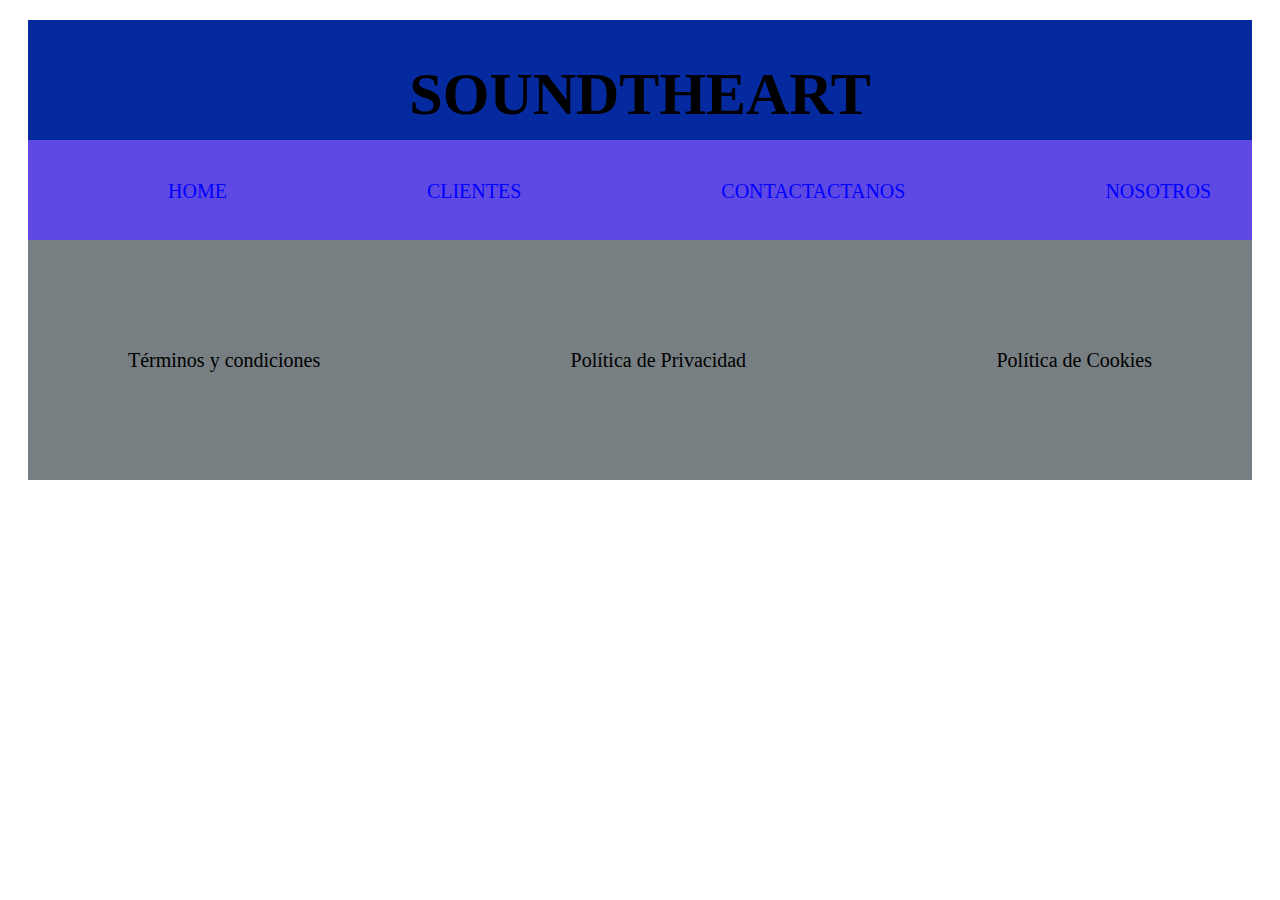
<file: html/index.html>
<!DOCTYPE html>
<html lang="en">
<head>
    <meta charset="UTF-8">
    <meta name="viewport" content="width=device-width, initial-scale=1.0">
    <title>PRACTICO 1</title>
    <link rel="stylesheet" href="../css/style.css">
    <link rel="preconnect" href="https://fonts.googleapis.com">
    <link rel="preconnect" href="https://fonts.gstatic.com" crossorigin>
    <link href="https://fonts.googleapis.com/css2?family=Libre+Baskerville:ital,wght@0,400;0,700;1,400&display=swap" rel="stylesheet">
</head>
<body>
    
    <div class="caja">
        <header class="header">
            <h1>SOUNDTHEART</h1>
        </header>
        <nav class="nav">
             <ul class="lista-horizontal">
                <li><a class= "color"  href="home.html">HOME</a></li>
                <li><a class= "color" href="clientes.html">CLIENTES</a></li>
                <li><a class= "color" href="contacto.html">CONTACTACTANOS</a></li>
                <li><a class= "color" href="nosotros.html">NOSOTROS</a></li>
            </ul>
        </nav>

        
        
    
        <footer class="footer">
            <p>Términos y condiciones</p>
            <p>Política de Privacidad</p>
            <p>Política de Cookies</p>
            
        
    
        </footer>
    </div>
</body>
</html>
</file>
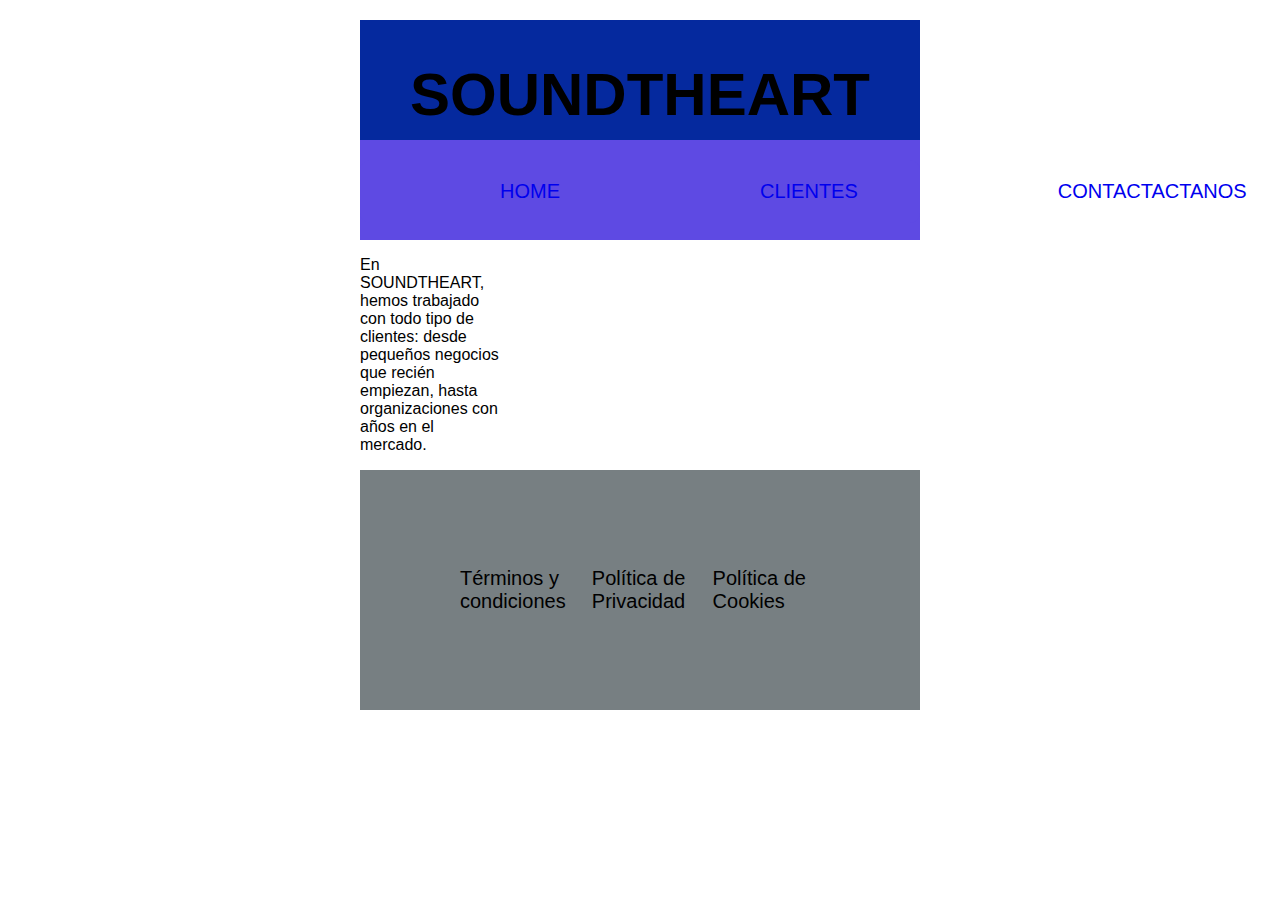
<file: clientes.html>
<!DOCTYPE html>
<html lang="en">
<head>
    <meta charset="UTF-8">
    <meta name="viewport" content="width=device-width, initial-scale=1.0">
    <title>Document</title>
    <a href="principal.html"></a>
    <link rel="stylesheet" href="css/style.css">
    <link rel="stylesheet" href="css/contacto.css">
    <link rel="preconnect" href="https://fonts.googleapis.com">
    <link rel="preconnect" href="https://fonts.gstatic.com" crossorigin>
    <link href="https://fonts.googleapis.com/css2?family=Libre+Baskerville:ital,wght@0,400;0,700;1,400&display=swap" rel="stylesheet">
</head>
<body>
     <div class="caja">
        <header class="header">
            <h1>SOUNDTHEART</h1>
        </header>
        <nav class="nav">
             <ul class="lista-horizontal">
                <li><a href="home.html">HOME</a></li>
                <li><a href="clientes.html">CLIENTES</a></li>
                <li><a href="contacto.html">CONTACTACTANOS</a></li>
                <li><a href="nosotros.html">NOSOTROS</a></li>
            </ul>
        </nav>
   <p class="letra"> En SOUNDTHEART, hemos trabajado con todo tipo de clientes: 
    desde pequeños negocios que recién empiezan, hasta organizaciones 
    con años en el mercado.</p>
   


 <footer class="footer">
            <p>Términos y condiciones</p>
            <p>Política de Privacidad</p>
            <p>Política de Cookies</p>
            
        
    
        </footer>
</form>







</body>
</html>
</file>
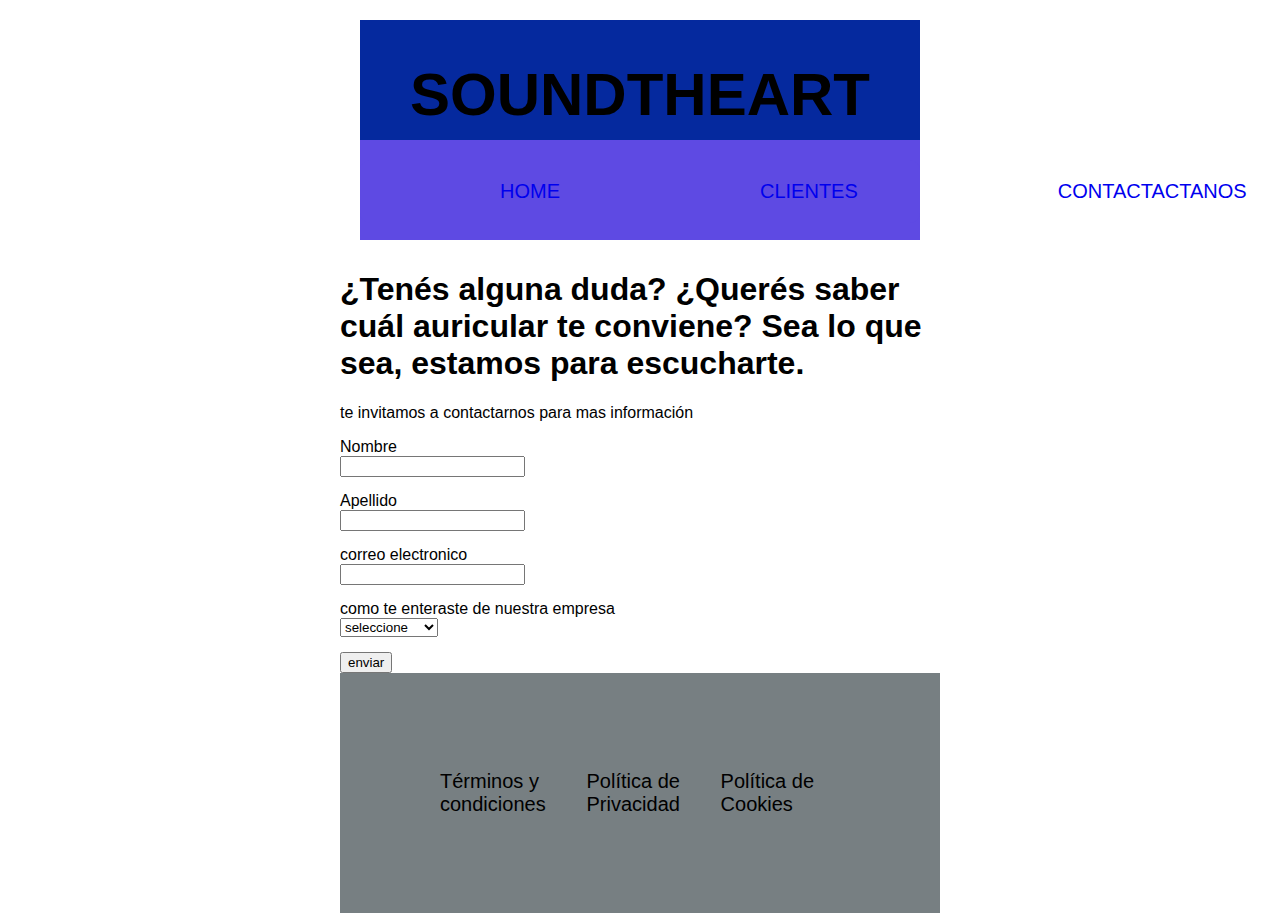
<file: contacto.html>
<!DOCTYPE html>
<html lang="en">
<head>
    <meta charset="UTF-8">
    <meta name="viewport" content="width=device-width, initial-scale=1.0">
    <title>contacto</title>
    <link rel="stylesheet" href="css/style.css">
    <link rel="stylesheet" href="css/contacto.css">
    <link rel="preconnect" href="https://fonts.googleapis.com">
    <link rel="preconnect" href="https://fonts.gstatic.com" crossorigin>
    <link href="https://fonts.googleapis.com/css2?family=Libre+Baskerville:ital,wght@0,400;0,700;1,400&display=swap" rel="stylesheet">
</head>
<body>
     <div class="caja">
        <header class="header">
            <h1>SOUNDTHEART</h1>
        </header>
        <nav class="nav">
             <ul class="lista-horizontal">
                <li><a href="home.html">HOME</a></li>
                <li><a href="clientes.html">CLIENTES</a></li>
                <li><a href="contacto.html">CONTACTACTANOS</a></li>
                <li><a href="nosotros.html">NOSOTROS</a></li>
            </ul>
        </nav>
        </div>
        <div >
            <h1>¿Tenés alguna duda? ¿Querés saber cuál auricular te conviene?
            Sea lo que sea, estamos para escucharte.</h1>
        </div>
        <div >
        <p>te invitamos a contactarnos para mas información</p>
        </div>
    <div>
    <form action="">
        <div class="grupo"><label for="nombre" class="letra">Nombre</label>
         <input type="text" id="nombre" name="nombre">
        </div>
        <div class="grupo">
         <label for="apellido" class="letra">Apellido</label>
        <input type="text" id="apellido" name="apellido">
        </div>
        <div class="grupo">
             <label for="email" class="letra">correo electronico</label>
            <input type="email" id="email" name="email">
        </div>
    <div class="grupo" >
    <label for="opciones">como te enteraste de nuestra empresa</label>
    <select name="opciones" id="bloquetema">
        <option value="">seleccione</option>
        <option value="1">Redes</option>
        <option value="2">Comentarios</option>
        <option value="otro">otro</option>
    </select>   
    </div>
    <div class="grupo escondido" id="bloqueotrotema">
        <label for="otro">Especifique</label>
         <textarea id="otro"></textarea>
    </div>
    </div>

        <button type="submit" id="enviar">enviar</button>
        <p id="mensaje" style="display: none;color:green;">mensaje enviado</p>
        <footer class="footer">
            <p>Términos y condiciones</p>
            <p>Política de Privacidad</p>
            <p>Política de Cookies</p>
            
        
    
    </footer>
    <script>
    const formulario = document.querySelector("form");
    const mensaje = document.getElementById("mensaje");

    formulario.addEventListener("submit", function(event) {
        event.preventDefault(); // evita que se recargue la página
        mensaje.style.display = "block"; // muestra el mensaje
    });
    </script>




    <script>
    const bloquetema = document.getElementById("bloquetema");
    const bloqueotrotema = document.getElementById("bloqueotrotema");

    bloquetema.addEventListener("change", function() {
        const op = this.value;
        if (op === "otro") {
           bloqueotrotema.classList.remove("escondido");
         } else {
            bloqueotrotema.classList.add("escondido");
      }
  });
    </script>
</body>
</html>
</file>
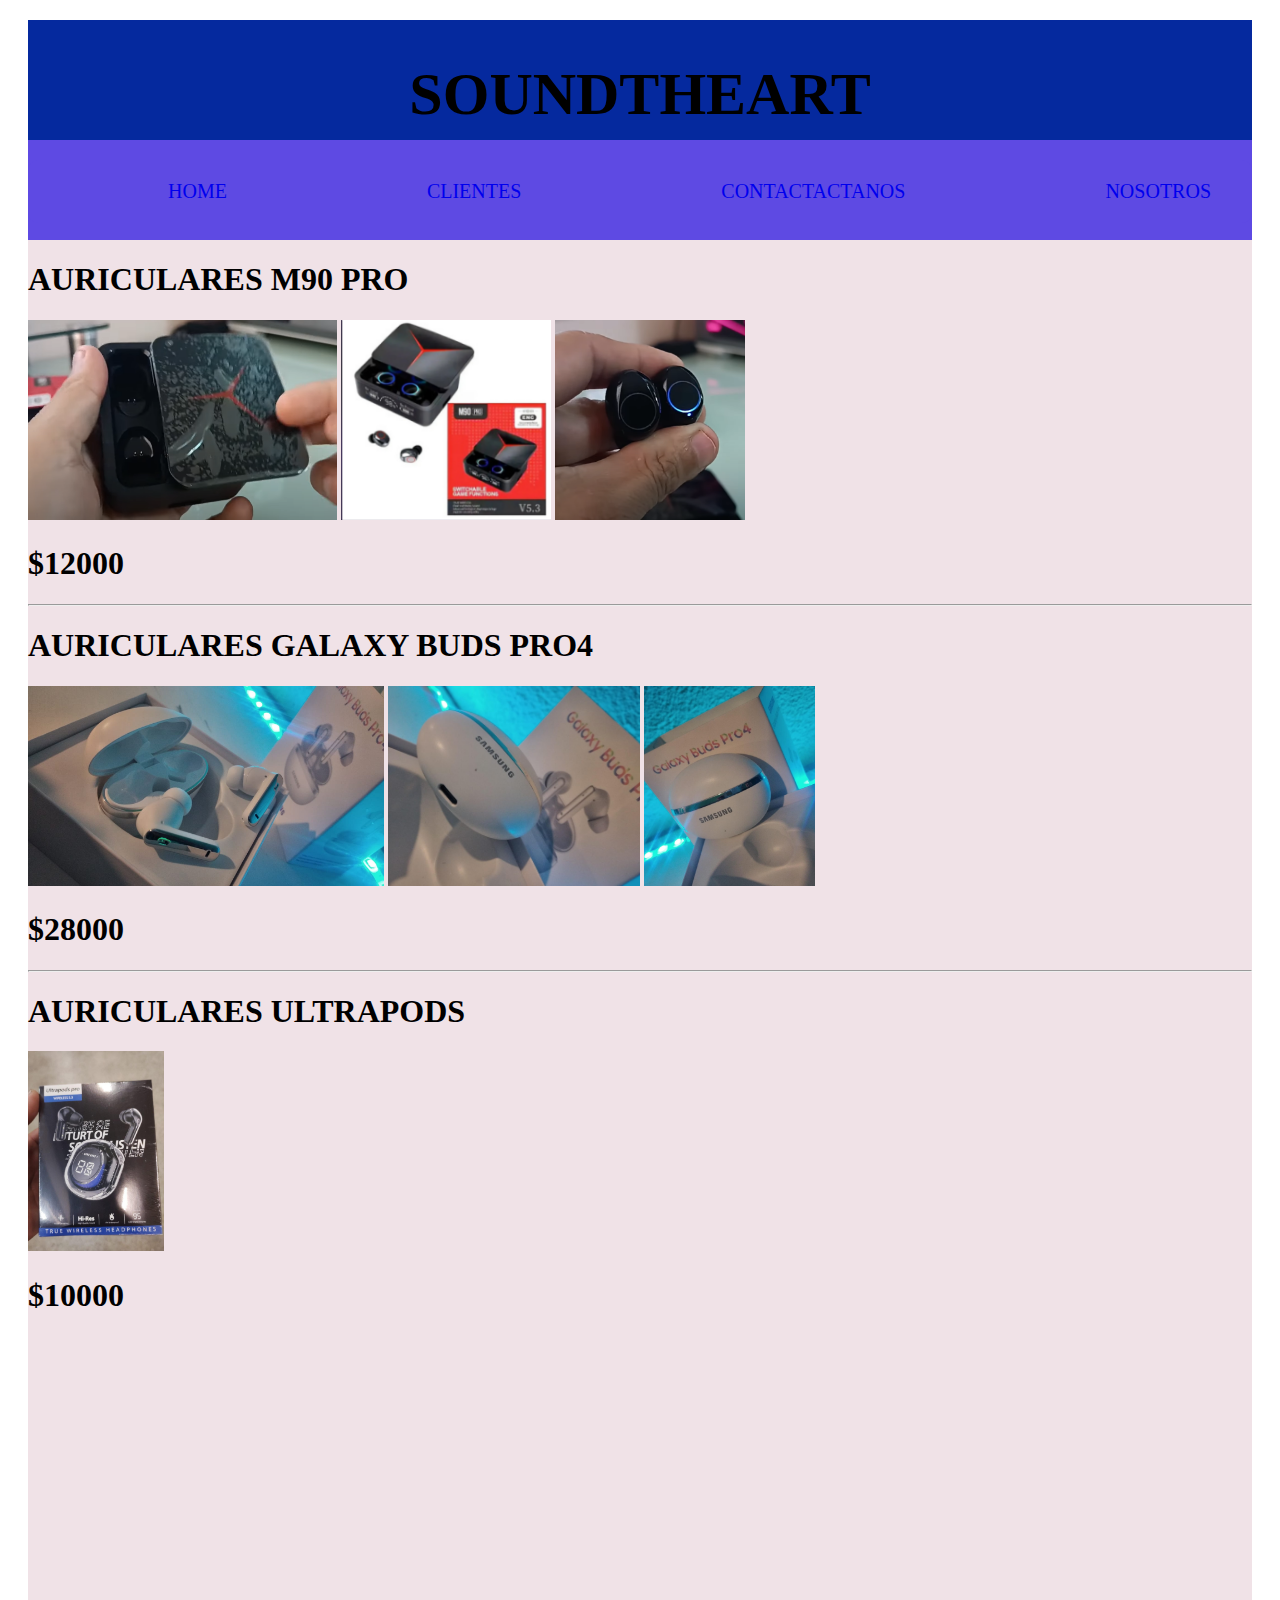
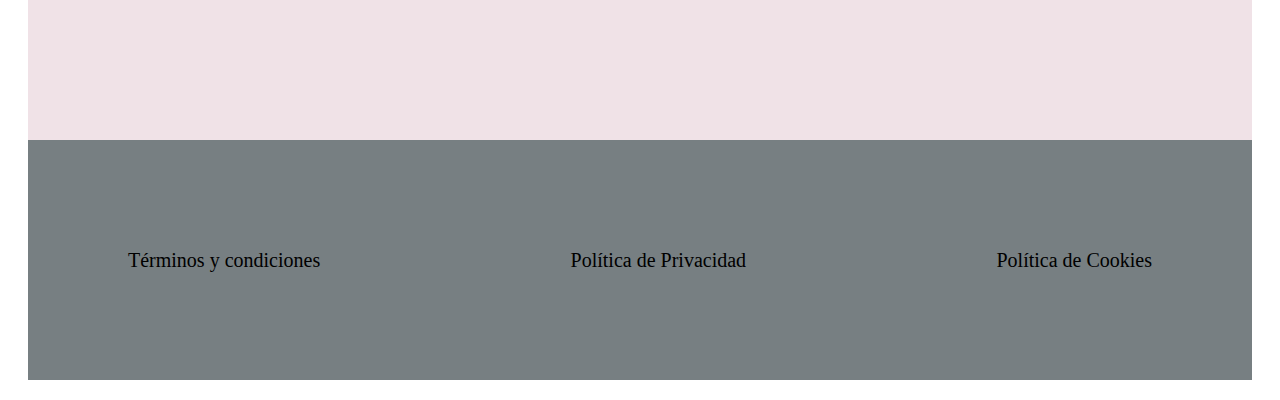
<file: home.html>
<!DOCTYPE html>
<html lang="en">
<head>
    <meta charset="UTF-8">
    <meta name="viewport" content="width=device-width, initial-scale=1.0">
    <title>Document</title>
    <link rel="stylesheet" href="css/style.css">
    <link rel="preconnect" href="https://fonts.googleapis.com">
    <link rel="preconnect" href="https://fonts.gstatic.com" crossorigin>
    <link href="https://fonts.googleapis.com/css2?family=Libre+Baskerville:ital,wght@0,400;0,700;1,400&display=swap" rel="stylesheet">
</head>
<body>
    


 <div class="caja">
        <header class="header">
            <h1>SOUNDTHEART</h1>
        </header>
        <nav class="nav">
             <ul class="lista-horizontal">
                <li><a href="home.html">HOME</a></li>
                <li><a href="clientes.html">CLIENTES</a></li>
                <li><a href="contacto.html">CONTACTACTANOS</a></li>
                <li><a href="nosotros.html">NOSOTROS</a></li>
            </ul>
        </nav>
        <section class="section">
            <h1>AURICULARES M90 PRO</h1>
             <img src="../imagenes/MPO.png" alt="" class="tamañodeimagen">
            <img src="../imagenes/M90 PRO.png" alt="" class="tamañodeimagen">
            <img src="../imagenes/BGHT.png" alt="auris" class="tamañodeimagen">
            <H1>$12000</H1>
            <hr>
            <h1>AURICULARES GALAXY BUDS PRO4</h1>
            <img src="../imagenes/IMG-20250401-WA0085.jpg" alt="" class="tamañodeimagen">
            <img src="../imagenes/IMG-20250401-WA0086.jpg" alt="" class="tamañodeimagen">
            <img src="../imagenes/IMG-20250401-WA0089.jpg" alt="" class="tamañodeimagen">
            
            <H1>$28000</H1>
            <hr>
            <h1>AURICULARES ULTRAPODS</h1>
            <img src="../imagenes/ultrapods.jpg" alt="" class="tamañodeimagen">
            <H1>$10000</H1>
        </section>
        <footer class="footer">
            <p>Términos y condiciones</p>
            <p>Política de Privacidad</p>
            <p>Política de Cookies</p>


</body>
</html>
</file>
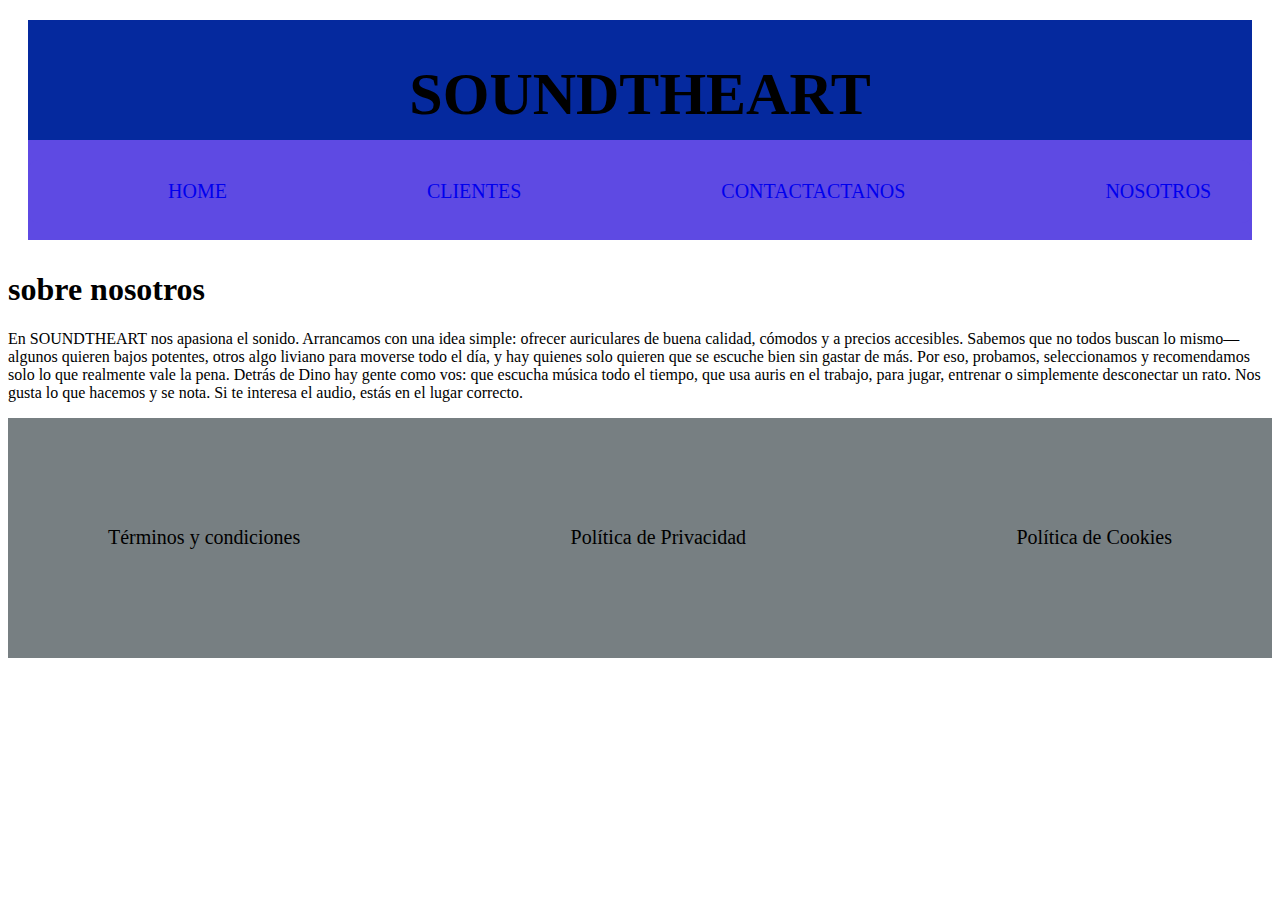
<file: nosotros.html>
<!DOCTYPE html>
<html lang="en">
<head>
    <meta charset="UTF-8">
    <meta name="viewport" content="width=device-width, initial-scale=1.0">
    <title>Document</title>
    <link rel="stylesheet" href="css/style.css">
    <link rel="preconnect" href="https://fonts.googleapis.com">
    <link rel="preconnect" href="https://fonts.gstatic.com" crossorigin>
    <link href="https://fonts.googleapis.com/css2?family=Libre+Baskerville:ital,wght@0,400;0,700;1,400&display=swap" rel="stylesheet">
</head>
<body>
    
</body>
</html>
<div class="caja">
        <header class="header">
            <h1>SOUNDTHEART</h1>
        </header>
        <nav class="nav">
             <ul class="lista-horizontal">
                <li><a href="home.html">HOME</a></li>
                <li><a href="clientes.html">CLIENTES</a></li>
                <li><a href="contacto.html">CONTACTACTANOS</a></li>
                <li><a href="nosotros.html">NOSOTROS</a></li>
            </ul>
        </nav>
</div>
<h1>sobre nosotros
</h1>
<p>En SOUNDTHEART nos apasiona el sonido.
Arrancamos con una idea simple: ofrecer auriculares de buena calidad, cómodos y a precios accesibles.
Sabemos que no todos buscan lo mismo—algunos quieren bajos potentes, otros algo liviano para moverse todo el día, y hay quienes solo quieren que se escuche bien sin gastar de más.
Por eso, probamos, seleccionamos y recomendamos solo lo que realmente vale la pena.
Detrás de Dino hay gente como vos: que escucha música todo el tiempo, que usa auris en el trabajo, para jugar, entrenar o simplemente desconectar un rato.
Nos gusta lo que hacemos y se nota.
Si te interesa el audio, estás en el lugar correcto.
</p>

 <footer class="footer">
            <p>Términos y condiciones</p>
            <p>Política de Privacidad</p>
            <p>Política de Cookies</p>
            
        
    
        </footer>

</body>
</file>
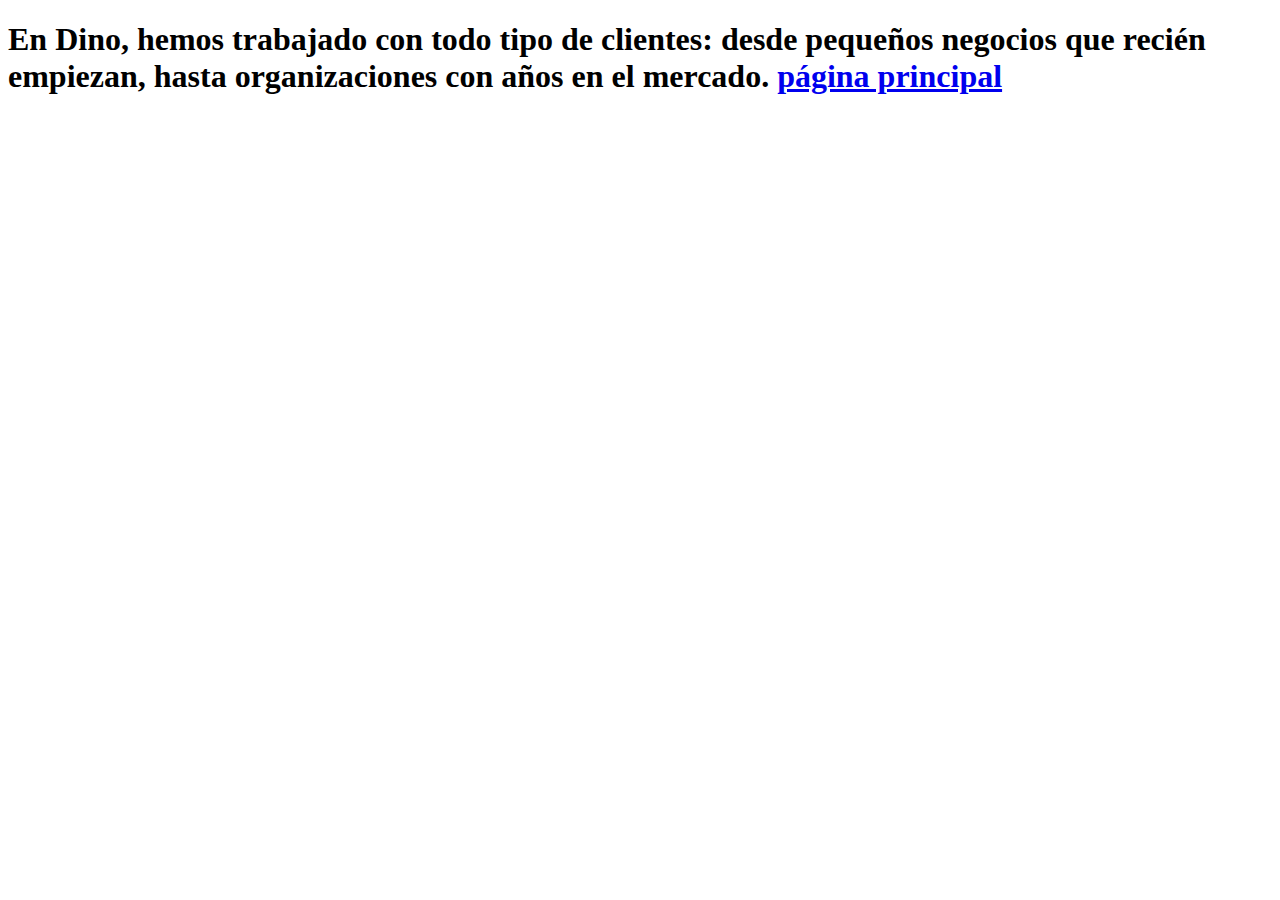
<file: html/clientes.html>
<!DOCTYPE html>
<html lang="en">
<head>
    <meta charset="UTF-8">
    <meta name="viewport" content="width=device-width, initial-scale=1.0">
    <title>Document</title>
    <a href="principal.html"></a>
</head>
<body>
   <h1>
    En Dino, hemos trabajado con todo tipo de clientes: 
    desde pequeños negocios que recién empiezan, hasta organizaciones 
    con años en el mercado.



</form>






<a class= color href="principal.html">página principal</a> 
</body>
</html>
</file>
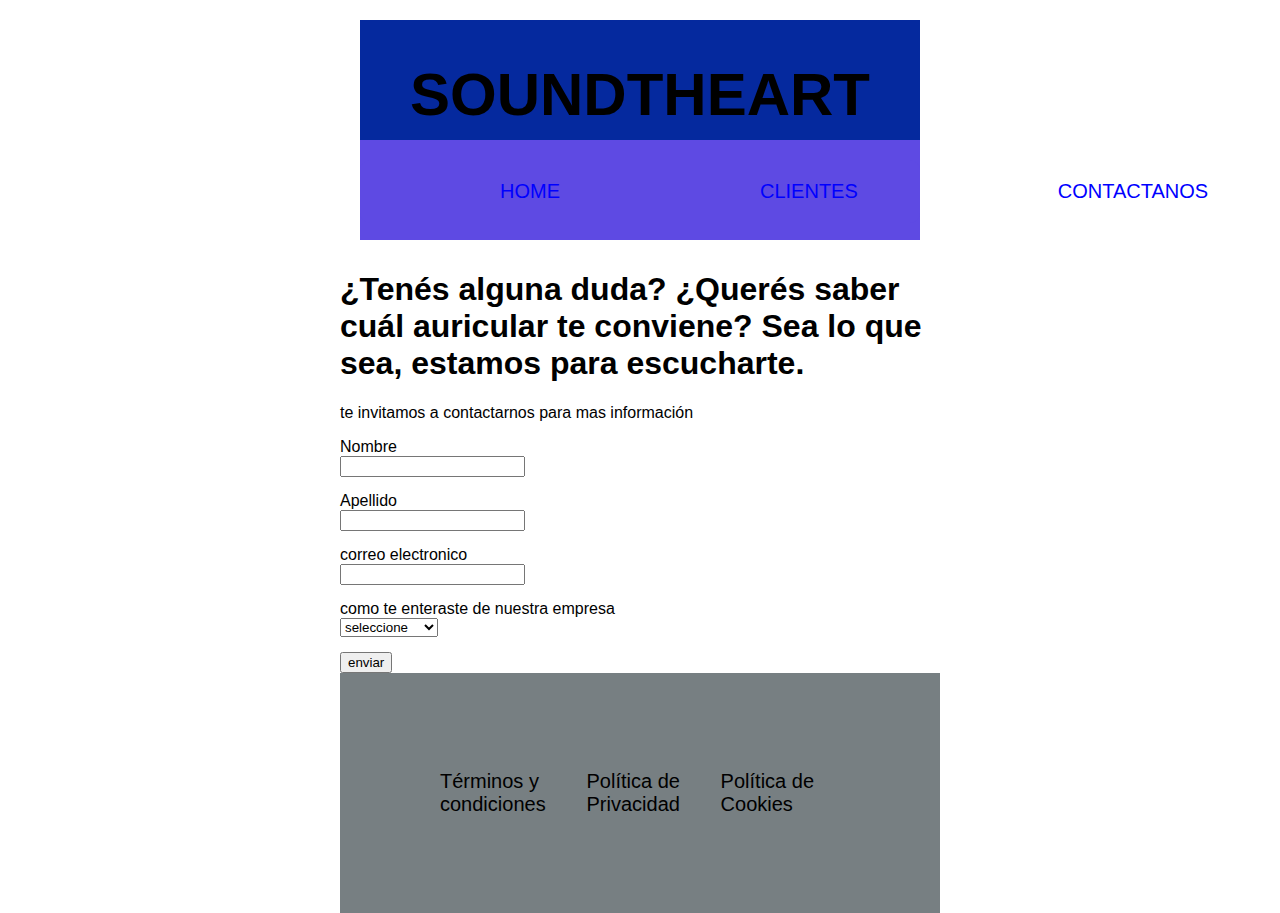
<file: html/contacto.html>
<!DOCTYPE html>
<html lang="en">
<head>
    <meta charset="UTF-8">
    <meta name="viewport" content="width=device-width, initial-scale=1.0">
    <title>contacto</title>
    <link rel="stylesheet" href="../css/style.css">
    <link rel="stylesheet" href="../css/contacto.css">
    <link rel="preconnect" href="https://fonts.googleapis.com">
    <link rel="preconnect" href="https://fonts.gstatic.com" crossorigin>
    <link href="https://fonts.googleapis.com/css2?family=Libre+Baskerville:ital,wght@0,400;0,700;1,400&display=swap" rel="stylesheet">
</head>
<body>
     <div class="caja">
        <header class="header">
            <h1>SOUNDTHEART</h1>
        </header>
        <nav class="nav">
             <ul class="lista-horizontal">
                <li><a class= "color" href="home.html">HOME</a></li>
                <li><a class= "color" href="clientes.html">CLIENTES</a></li>
                <li><a class= "color" href="contacto.html">CONTACTANOS</a></li>
                <li><a class= "color" href="nosotros.html">NOSOTROS</a></li>
            </ul>
        </nav>
        </div>
        <div >
            <h1>¿Tenés alguna duda? ¿Querés saber cuál auricular te conviene?
            Sea lo que sea, estamos para escucharte.</h1>
        </div>
        <div >
        <p>te invitamos a contactarnos para mas información</p>
        </div>
    <div>
    <form action="">
        <div class="grupo"><label for="nombre" class="letra">Nombre</label>
         <input type="text" id="nombre" name="nombre">
        </div>
        <div class="grupo">
         <label for="apellido" class="letra">Apellido</label>
        <input type="text" id="apellido" name="apellido">
        </div>
        <div class="grupo">
             <label for="email" class="letra">correo electronico</label>
            <input type="email" id="email" name="email">
        </div>
    <div class="grupo" >
    <label for="opciones">como te enteraste de nuestra empresa</label>
    <select name="opciones" id="bloquetema">
        <option value="">seleccione</option>
        <option value="1">Redes</option>
        <option value="2">Comentarios</option>
        <option value="otro">otro</option>
    </select>   
    </div>
    <div class="grupo escondido" id="bloqueotrotema">
        <label for="otro">Especifique</label>
         <textarea id="otro"></textarea>
    </div>
    </div>

        <button type="submit" id="enviar">enviar</button>
        <p id="mensaje" style="display: none;color:green;">mensaje enviado</p>
        <footer class="footer">
            <p>Términos y condiciones</p>
            <p>Política de Privacidad</p>
            <p>Política de Cookies</p>
            
        
    
    </footer>
    <script>
    const formulario = document.querySelector("form");
    const mensaje = document.getElementById("mensaje");

    formulario.addEventListener("submit", function(event) {
        event.preventDefault(); // evita que se recargue la página
        mensaje.style.display = "block"; // muestra el mensaje
    });
    </script>




    <script>
    const bloquetema = document.getElementById("bloquetema");
    const bloqueotrotema = document.getElementById("bloqueotrotema");

    bloquetema.addEventListener("change", function() {
        const op = this.value;
        if (op === "otro") {
           bloqueotrotema.classList.remove("escondido");
         } else {
            bloqueotrotema.classList.add("escondido");
      }
  });
    </script>
</body>
</html>
</file>
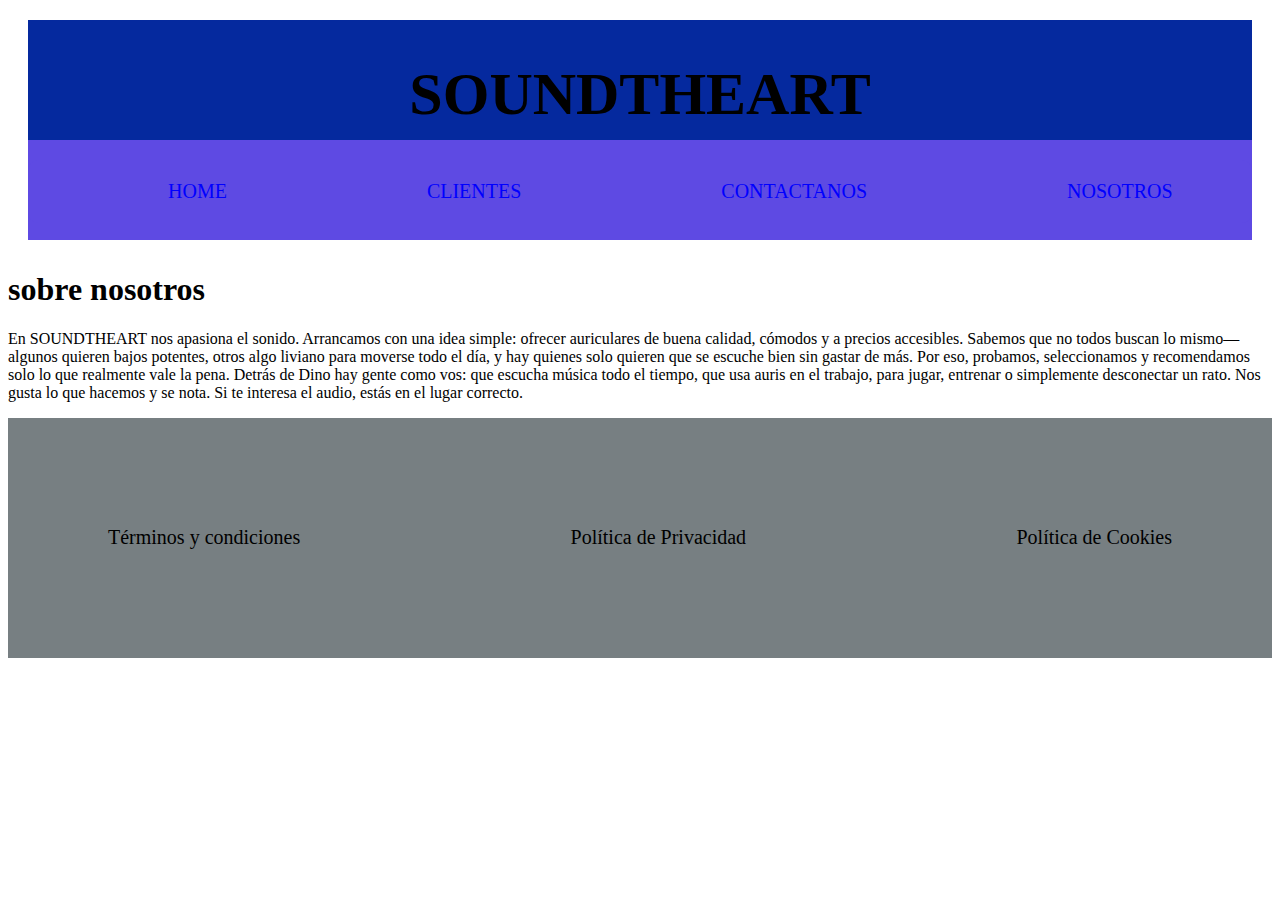
<file: html/nosotros.html>
<!DOCTYPE html>
<html lang="en">
<head>
    <meta charset="UTF-8">
    <meta name="viewport" content="width=device-width, initial-scale=1.0">
    <title>Document</title>
    <link rel="stylesheet" href="../css/style.css">
    <link rel="preconnect" href="https://fonts.googleapis.com">
    <link rel="preconnect" href="https://fonts.gstatic.com" crossorigin>
    <link href="https://fonts.googleapis.com/css2?family=Libre+Baskerville:ital,wght@0,400;0,700;1,400&display=swap" rel="stylesheet">
</head>
<body>
    
</body>
</html>
<div class="caja">
        <header class="header">
            <h1>SOUNDTHEART</h1>
        </header>
        <nav class="nav">
             <ul class="lista-horizontal">
                <li><a class= "color" href="home.html">HOME</a></li>
                <li><a class= "color" href="clientes.html">CLIENTES</a></li>
                <li><a class= "color" href="contacto.html">CONTACTANOS</a></li>
                <li><a class= "color" href="nosotros.html">NOSOTROS</a></li>
            </ul>
        </nav>
</div>
<h1>sobre nosotros
</h1>
<p>En SOUNDTHEART nos apasiona el sonido.
Arrancamos con una idea simple: ofrecer auriculares de buena calidad, cómodos y a precios accesibles.
Sabemos que no todos buscan lo mismo—algunos quieren bajos potentes, otros algo liviano para moverse todo el día, y hay quienes solo quieren que se escuche bien sin gastar de más.
Por eso, probamos, seleccionamos y recomendamos solo lo que realmente vale la pena.
Detrás de Dino hay gente como vos: que escucha música todo el tiempo, que usa auris en el trabajo, para jugar, entrenar o simplemente desconectar un rato.
Nos gusta lo que hacemos y se nota.
Si te interesa el audio, estás en el lugar correcto.
</p>

 <footer class="footer">
            <p>Términos y condiciones</p>
            <p>Política de Privacidad</p>
            <p>Política de Cookies</p>
            
        
    
        </footer>

</body>
</file>
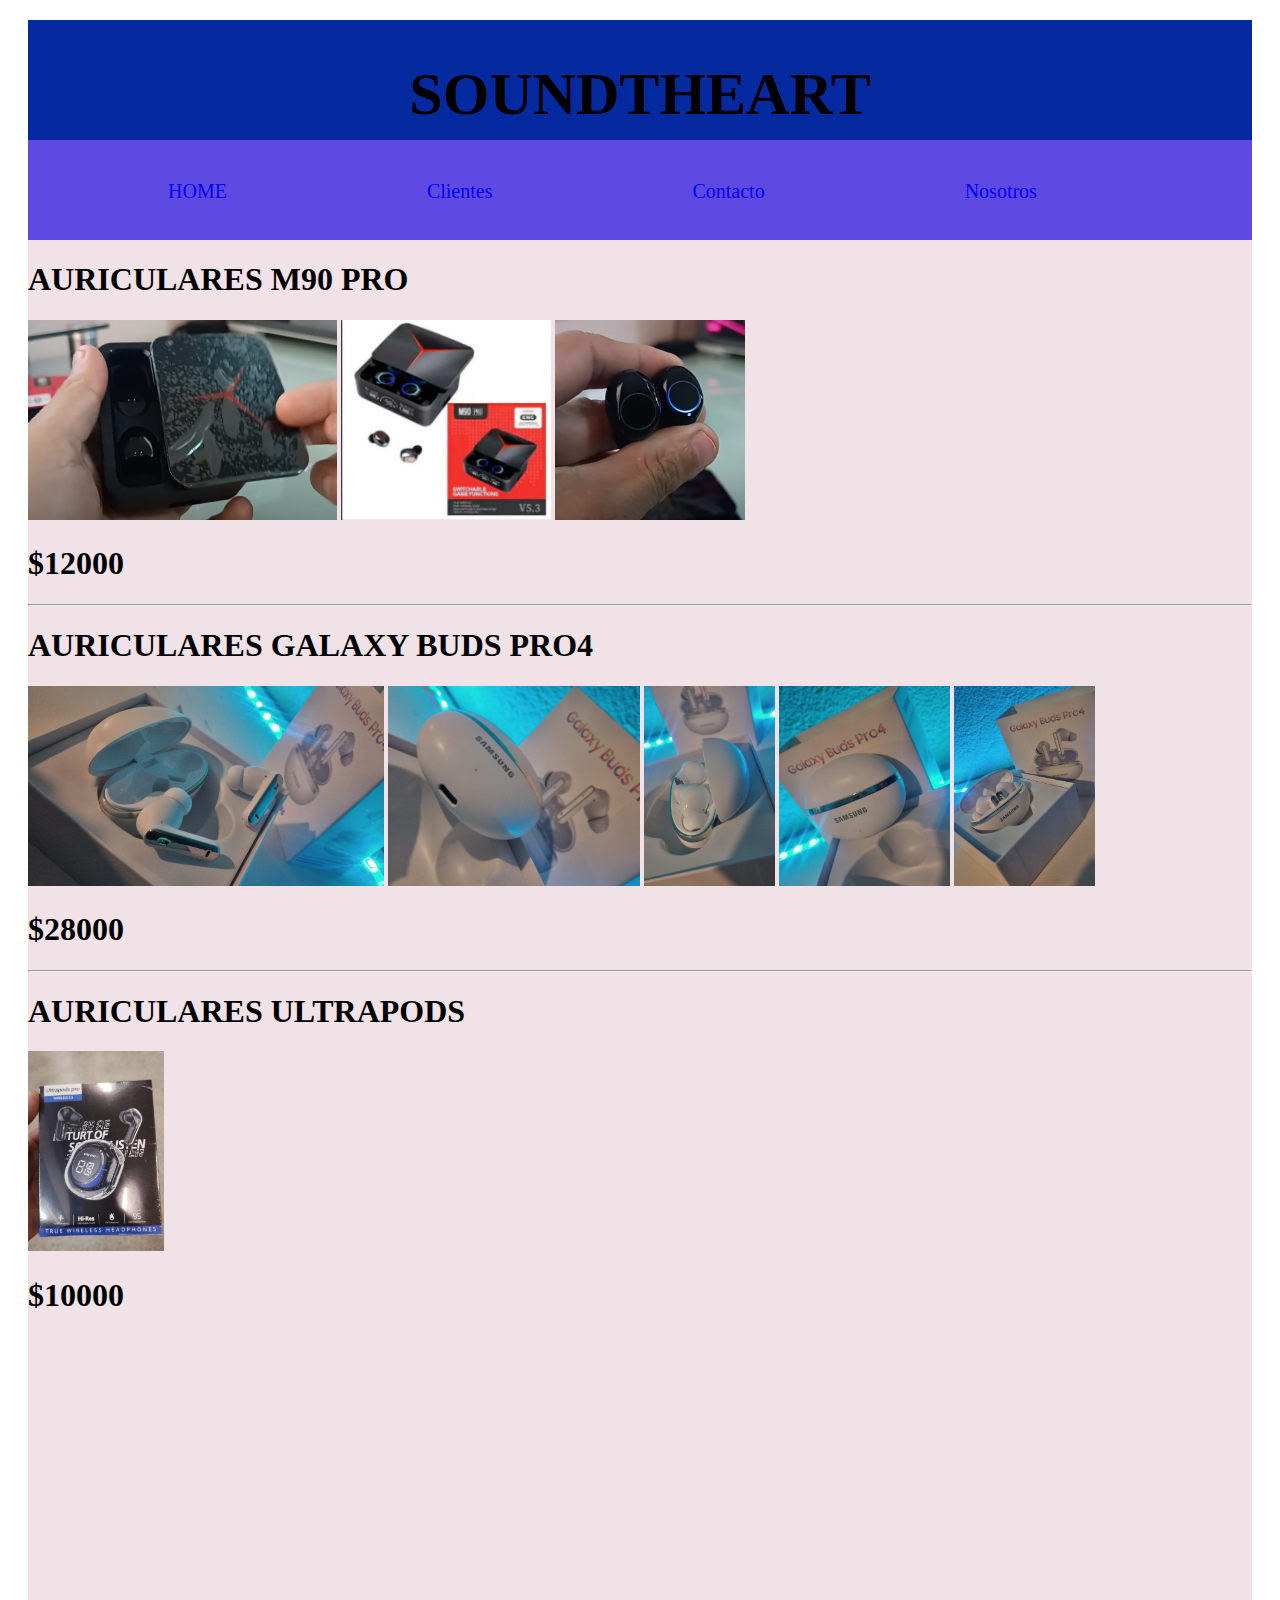
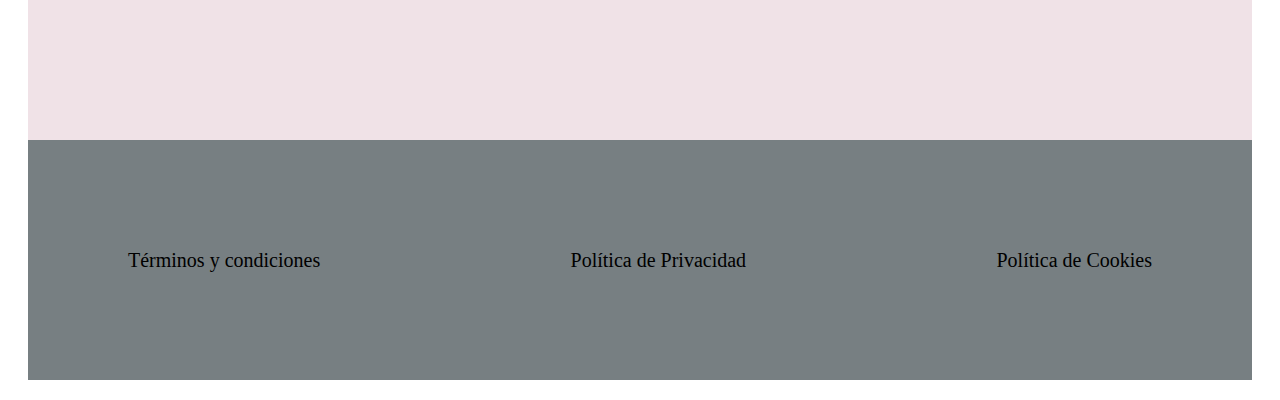
<file: html/principal.html>
<!DOCTYPE html>
<html lang="en">
<head>
    <meta charset="UTF-8">
    <meta name="viewport" content="width=device-width, initial-scale=1.0">
    <title>PRACTICO 1</title>
    <link rel="stylesheet" href="../css/style.css">
</head>
<body>
    
    <div class="caja">
        <header class="header">
            <h1>SOUNDTHEART</h1>
        </header>
        <nav class="nav">
             <ul class="lista-horizontal">
                <li><a class= "color" href="home.html">HOME</a></li>
                <li><a class= "color" href="clientes.html">Clientes</a></li>
                <li><a class= "color" href="contacto.html">Contacto</a></li>
                <li><a class= "color" href="nosotros.html">Nosotros</a></li>
            </ul>
        </nav>

        <section class="section">
            <h1>AURICULARES M90 PRO</h1>
             <img src="../imagenes/MPO.png" alt="" class="tamañodeimagen">
            <img src="../imagenes/M90 PRO.png" alt="" class="tamañodeimagen">
            <img src="../imagenes/BGHT.png" alt="auris" class="tamañodeimagen">
            <H1>$12000</H1>
            <hr>
            <h1>AURICULARES GALAXY BUDS PRO4</h1>
            <img src="../imagenes/IMG-20250401-WA0085.jpg" alt="" class="tamañodeimagen">
            <img src="../imagenes/IMG-20250401-WA0086.jpg" alt="" class="tamañodeimagen">
            <img src="../imagenes/IMG-20250401-WA0087.jpg" alt="" class="tamañodeimagen">
            <img src="../imagenes/IMG-20250401-WA0089.jpg" alt="" class="tamañodeimagen">
            <img src="../imagenes/IMG-20250401-WA0090.jpg" alt="" class="tamañodeimagen">
            <H1>$28000</H1>
            <hr>
            <h1>AURICULARES ULTRAPODS</h1>
            <img src="../imagenes/ultrapods.jpg" alt="" class="tamañodeimagen">
            <H1>$10000</H1>
        </section>
        
    
        <footer class="footer">
            <p>Términos y condiciones</p>
            <p>Política de Privacidad</p>
            <p>Política de Cookies</p>
            
        
    
        </footer>
    </div>
</body>
</html>
</file>
<file: css/style.css>
.caja{
    margin: 10px;
    padding: 10px;
    display: grid;
    grid-template-columns: 1fr 1fr 1fr 1fr;
}
/*---------------------------------------------------------------*/
.header{
    font-size: 30px;
    background-color: #05299E;
    border: 2px saddlebrown;
    height: 120px;
    grid-column: 1 / 5;
    text-align: center;
}
/*---------------------------------------------------------------*/
.nav{
    
    background-color: #5E4AE3;
    border: 2px rgb(221, 135, 73);
    height: 100px;
    grid-column: 1 / 5;
}
/* color de las letras de los enlaces*/
.color{
    color: blue;
}
/* color que cambia a colocar el culsor en los links*/
.color:hover{ color: red;}

.lista-horizontal{
    font-size: 20px;
    list-style: none;
    padding: 10;
    margin: 10;
    border: 1px;
    border-radius: 10px;
    background-color: #5E4AE3;
    display: flex;
    justify-content: flex-start;
    align-items: center;
}
.lista-horizontal li {
  padding: 20px 100px;
 
  flex-grow: 0; 
}
.lista-horizontal li a {
  text-decoration: none;
}
/*---------------------------------------------------------------*/
.section{
    background-color: #F0E2E7;
    border: 2px saddlebrown;
    height: 1500px;
    grid-column: 1 / 5;
}

.tamañodeimagen{
    height: 200px;
}
/*---------------------------------------------------------------*/
.footer{
    font-size: 20px;
     align-items: center;
    display: flex;
    justify-content: space-between;
    padding: 20px 100px;
    background-color: #777f82;
    border: 2px saddlebrown;
    height: 200px;
    grid-column: 1 / 5;
}





.container{
    display: grid;
    grid-template-areas: 
    "header header"
    "nav nav"
    "section section"
    "footer footer";
    grid-template-columns:3fr 1fr;
} 


.site-header{
    background: #00ffff;
    color: rgb(161, 20, 20);
    text-align: center;
    padding: 1rem;
    background-color: antiquewhite;
}
</file>
<file: css/contacto.css>
body{
    font-family: Impact, Haettenschweiler, 'Arial Narrow Bold', sans-serif;
    margin: 0 auto;
    max-width: 600px;
}
.letra{
    font-size:auto;
}

.grupo{
    display: block;
    margin-bottom: 15px;

}

input, select, textarea, button {
    display: block;
}

.escondido{
    display: none;
}
</file>
